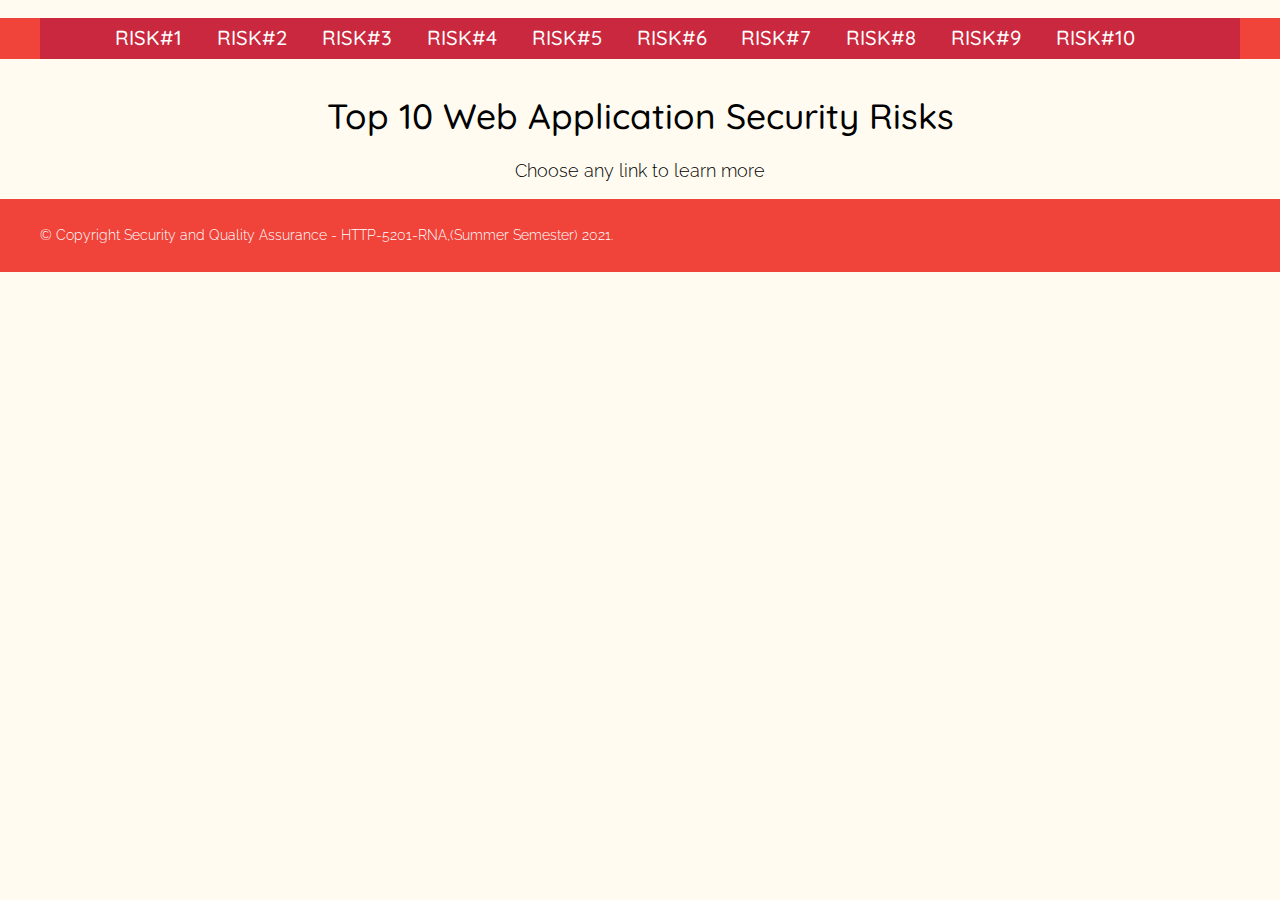
<file: public/index.html>
<!DOCTYPE html>
<html lang="en">

	<head>
		<meta charset="utf-8">
		<title>Group Assignment</title>
		<link rel="stylesheet" type="text/css" href="css/style-homepage.css">
	</head>
	<body>
		<header id="header">
			<div class="page-container">
				<nav id="main-menu">
					<h3 class="hidden">Main navigation</h3>
					<ul class="menu">
						<li><a href="risk1.html">Risk#1</a></li>
						<li><a href="risk2.html">Risk#2</a></li>
						<li><a href="risk3.html">Risk#3</a></li>
						<li><a href="risk4.html">Risk#4</a></li>
						<li><a href="risk5.html">Risk#5</a></li>
						<li><a href="risk6.html">Risk#6</a></li>
						<li><a href="risk7.html">Risk#7</a></li>
						<li><a href="risk8.html">Risk#8</a></li>
						<li><a href="risk9.html">Risk#9</a></li>
						<li><a href="risk10.html">Risk#10</a></li>
					</ul>
				</nav>
			</div>	
		</header>
		<div class="page-container">
			<main>
				<h1>Top 10 Web Application Security Risks</h1>
				<p>Choose any link to learn more</p>
			</main>
		</div>	
		<footer id="footer">
			<div class="page-container">
				<p>&copy; Copyright Security and Quality Assurance - HTTP-5201-RNA,(Summer Semester) 2021.</p>
			</div>	
		</footer>
	</body>
</html>
</file>
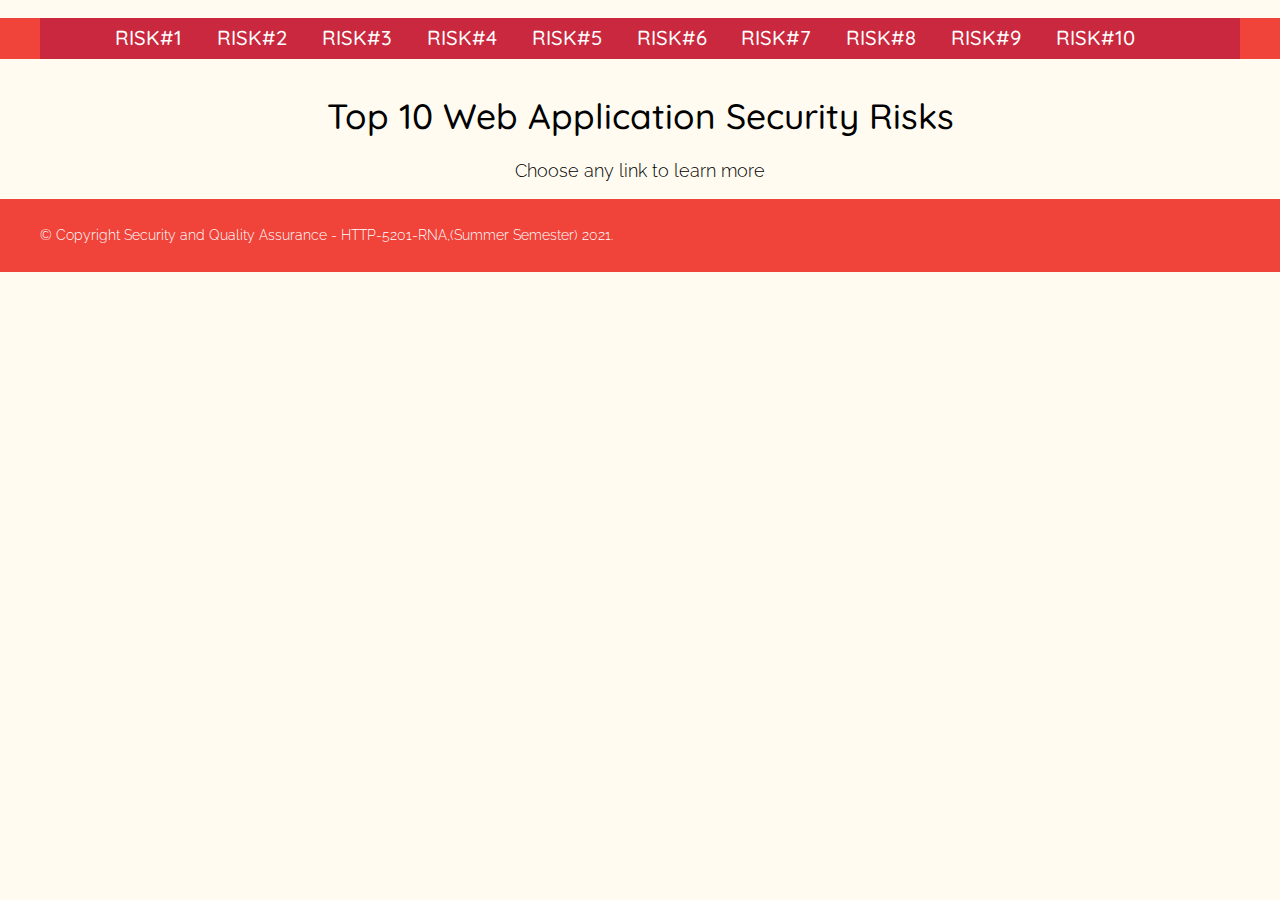
<file: public/homepage.html>
<!DOCTYPE html>
<html lang="en">

	<head>
		<meta charset="utf-8">
		<title>Group Assignment</title>
		<link rel="stylesheet" type="text/css" href="css/style-homepage.css">
	</head>
	<body>
		<header id="header">
			<div class="page-container">
				<nav id="main-menu">
					<h3 class="hidden">Main navigation</h3>
					<ul class="menu">
						<li><a href="risk1.html">Risk#1</a></li>
						<li><a href="risk2.html">Risk#2</a></li>
						<li><a href="risk3.html">Risk#3</a></li>
						<li><a href="risk4.html">Risk#4</a></li>
						<li><a href="risk5.html">Risk#5</a></li>
						<li><a href="risk6.html">Risk#6</a></li>
						<li><a href="risk7.html">Risk#7</a></li>
						<li><a href="risk8.html">Risk#8</a></li>
						<li><a href="risk9.html">Risk#9</a></li>
						<li><a href="risk10.html">Risk#10</a></li>
					</ul>
				</nav>
			</div>	
		</header>
		<div class="page-container">
			<main>
				<h1>Top 10 Web Application Security Risks</h1>
				<p>Choose any link to learn more</p>
			</main>
		</div>	
		<footer id="footer">
			<div class="page-container">
				<p>&copy; Copyright Security and Quality Assurance - HTTP-5201-RNA,(Summer Semester) 2021.</p>
			</div>	
		</footer>
	</body>
</html>
</file>
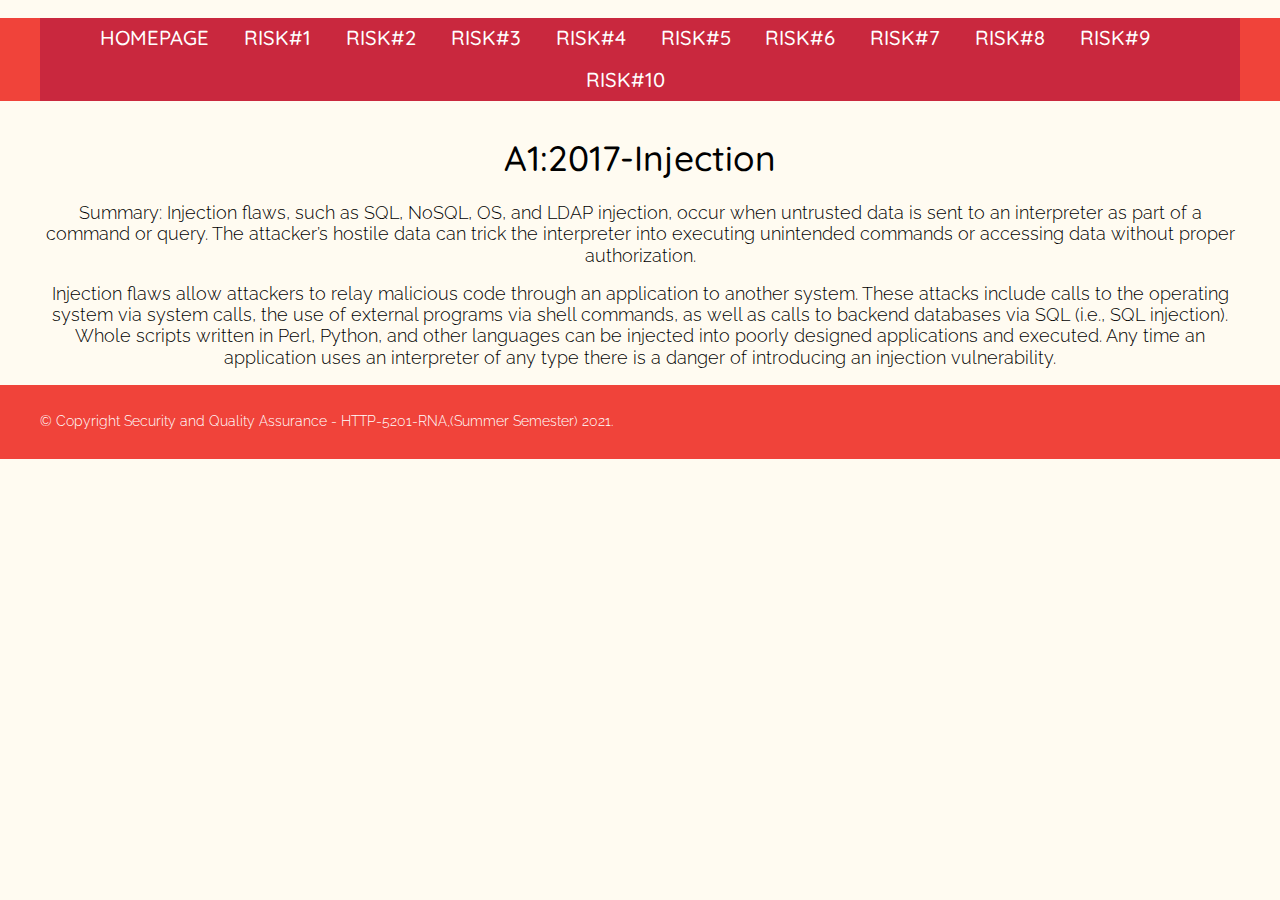
<file: public/risk1.html>
<!DOCTYPE html>
<html lang="en">

<head>
  <meta charset="utf-8">
  <title>Group Assignment - Risk#1</title>
  <link rel="stylesheet" type="text/css" href="css/style-risk1.css">
</head>

<body>
  <header id="header">
    <div class="page-container">
      <nav id="main-menu">
        <h3 class="hidden">Main navigation</h3>
        <ul class="menu">
          <li><a href="index.html">Homepage</a></li>
          <li><a href="risk1.html">Risk#1</a></li>
          <li><a href="risk2.html">Risk#2</a></li>
          <li><a href="risk3.html">Risk#3</a></li>
          <li><a href="risk4.html">Risk#4</a></li>
          <li><a href="risk5.html">Risk#5</a></li>
          <li><a href="risk6.html">Risk#6</a></li>
          <li><a href="risk7.html">Risk#7</a></li>
          <li><a href="risk8.html">Risk#8</a></li>
          <li><a href="risk9.html">Risk#9</a></li>
          <li><a href="risk10.html">Risk#10</a></li>
        </ul>
      </nav>
    </div>
  </header>
  <div class="page-container">
    <main>
      <h1>A1:2017-Injection</h1>
      <p>Summary: Injection flaws, such as SQL, NoSQL, OS, and LDAP injection, occur when untrusted data is sent to an
        interpreter as part of a command or query. The attacker’s hostile data can trick the interpreter into executing
        unintended commands or accessing data without proper authorization.</p>
      <p>Injection flaws allow attackers to relay malicious code through an application to another system. These attacks
        include calls to the operating system via system calls, the use of external programs via shell commands, as well
        as calls to backend databases via SQL (i.e., SQL injection). Whole scripts written in Perl, Python, and other
        languages can be injected into poorly designed applications and executed. Any time an application uses an
        interpreter of any type there is a danger of introducing an injection vulnerability.</p>
    </main>
  </div>
  <footer id="footer">
    <div class="page-container">
      <p>&copy; Copyright Security and Quality Assurance - HTTP-5201-RNA,(Summer Semester) 2021.</p>
    </div>
  </footer>
</body>

</html>
</file>
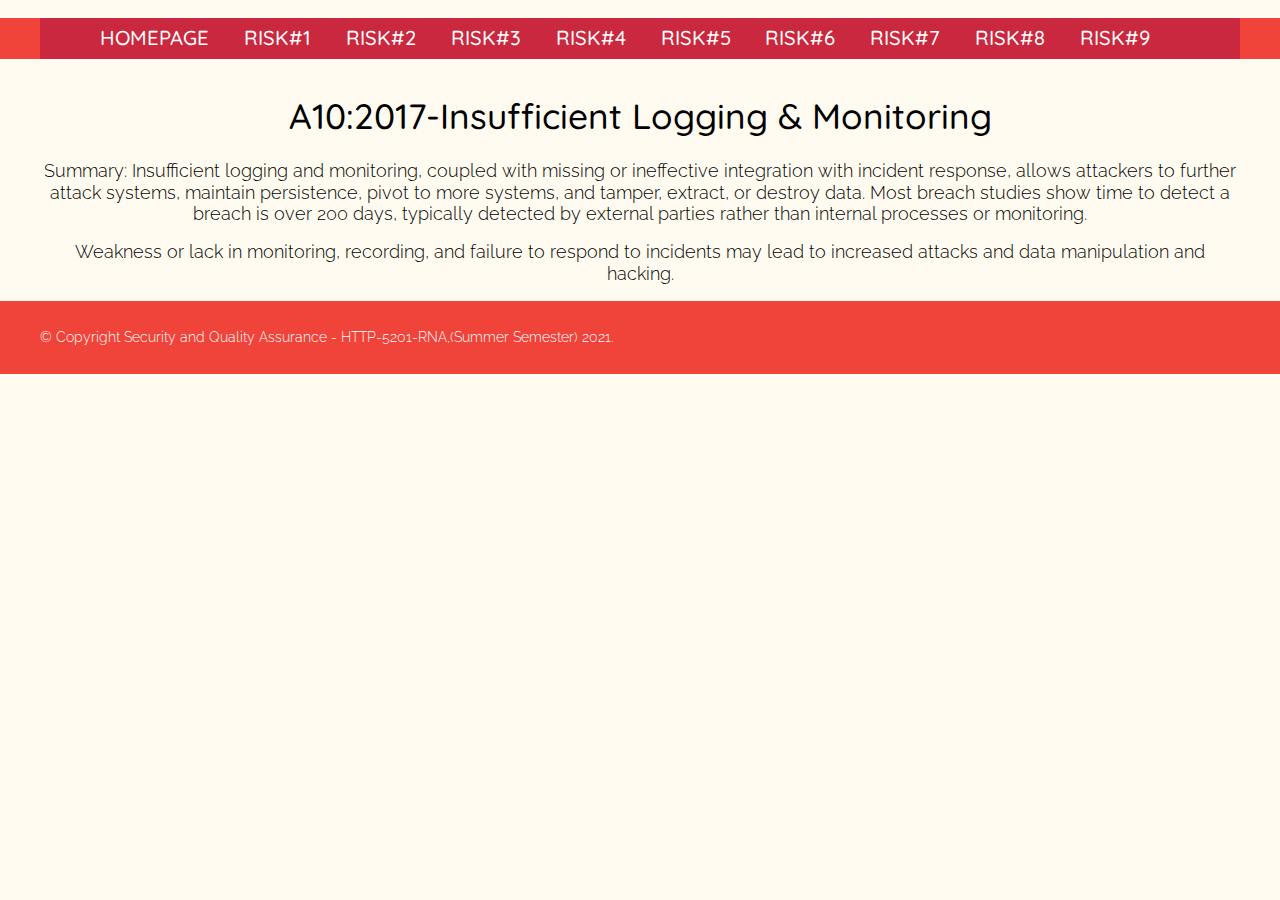
<file: public/risk10.html>
<!DOCTYPE html>
<html lang="en">

    <head>
        <meta charset="utf-8">
        <title>Group Assignment - Risk#10</title>
        <link rel="stylesheet" type="text/css" href="css/style-risk1.css">
    </head>

    <body>
        <header id="header">
            <div class="page-container">
                <nav id="main-menu">
                    <h3 class="hidden">Main navigation</h3>
                    <ul class="menu">
                        <li><a href="index.html">Homepage</a></li>
                        <li><a href="risk1.html">Risk#1</a></li>
                        <li><a href="risk2.html">Risk#2</a></li>
                        <li><a href="risk3.html">Risk#3</a></li>
                        <li><a href="risk4.html">Risk#4</a></li>
                        <li><a href="risk5.html">Risk#5</a></li>
                        <li><a href="risk6.html">Risk#6</a></li>
                        <li><a href="risk7.html">Risk#7</a></li>
                        <li><a href="risk8.html">Risk#8</a></li>
                        <li><a href="risk9.html">Risk#9</a></li>
                    </ul>
                </nav>
            </div>
        </header>
        <div class="page-container">
            <main>
                <h1>A10:2017-Insufficient Logging & Monitoring</h1>
                <p>Summary: Insufficient logging and monitoring, coupled with missing or ineffective integration with
                    incident response, allows attackers to further attack systems, maintain persistence, pivot to more
                    systems, and tamper, extract, or destroy data. Most breach studies show time to detect a breach is
                    over 200 days, typically detected by external parties rather than internal processes or monitoring.
                </p>
                <p>Weakness or lack in monitoring, recording, and failure to respond to incidents may lead to
                    increased attacks and data manipulation and hacking.</p>
            </main>
        </div>
        <footer id="footer">
            <div class="page-container">
                <p>&copy; Copyright Security and Quality Assurance - HTTP-5201-RNA,(Summer Semester) 2021.</p>
            </div>
        </footer>
    </body>

</html>
</file>
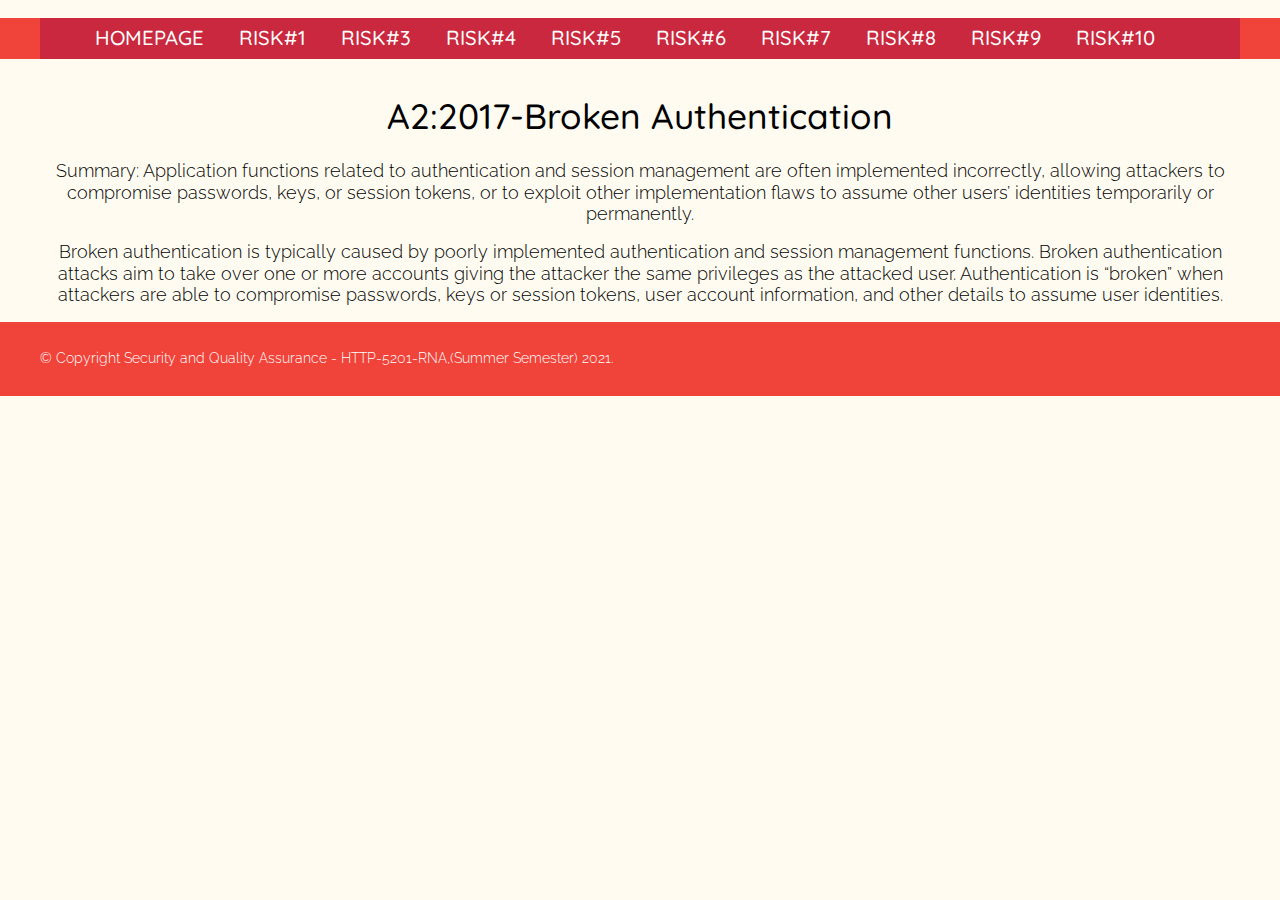
<file: public/risk2.html>
<!DOCTYPE html>
<html lang="en">


<head>
  <meta charset="utf-8">
  <title>Group Assignment - Risk#2</title>
  <link rel="stylesheet" type="text/css" href="css/style-risk1.css">
</head>

<body>
  <header id="header">
    <div class="page-container">
      <nav id="main-menu">
        <h3 class="hidden">Main navigation</h3>
        <ul class="menu">
          <li><a href="index.html">Homepage</a></li>
          <li><a href="risk1.html">Risk#1</a></li>
          <li><a href="risk3.html">Risk#3</a></li>
          <li><a href="risk4.html">Risk#4</a></li>
          <li><a href="risk5.html">Risk#5</a></li>
          <li><a href="risk6.html">Risk#6</a></li>
          <li><a href="risk7.html">Risk#7</a></li>
          <li><a href="risk8.html">Risk#8</a></li>
          <li><a href="risk9.html">Risk#9</a></li>
          <li><a href="risk10.html">Risk#10</a></li>
        </ul>
      </nav>
    </div>
  </header>
  <div class="page-container">
    <main>
      <h1>A2:2017-Broken Authentication</h1>
      <p>Summary: Application functions related to authentication and session management are often implemented
        incorrectly, allowing attackers to compromise passwords, keys, or session tokens, or to exploit other
        implementation flaws to assume other users’ identities temporarily or permanently.</p>
      <p>Broken authentication is typically caused by poorly implemented authentication and session management
        functions. Broken authentication attacks aim to take over one or more accounts giving the attacker the same
        privileges as the attacked user. Authentication is “broken” when attackers are able to compromise passwords,
        keys or session tokens, user account information, and other details to assume user identities.</p>
    </main>
  </div>
  <footer id="footer">
    <div class="page-container">
      <p>&copy; Copyright Security and Quality Assurance - HTTP-5201-RNA,(Summer Semester) 2021.</p>
    </div>
  </footer>
</body>

</html>
</file>
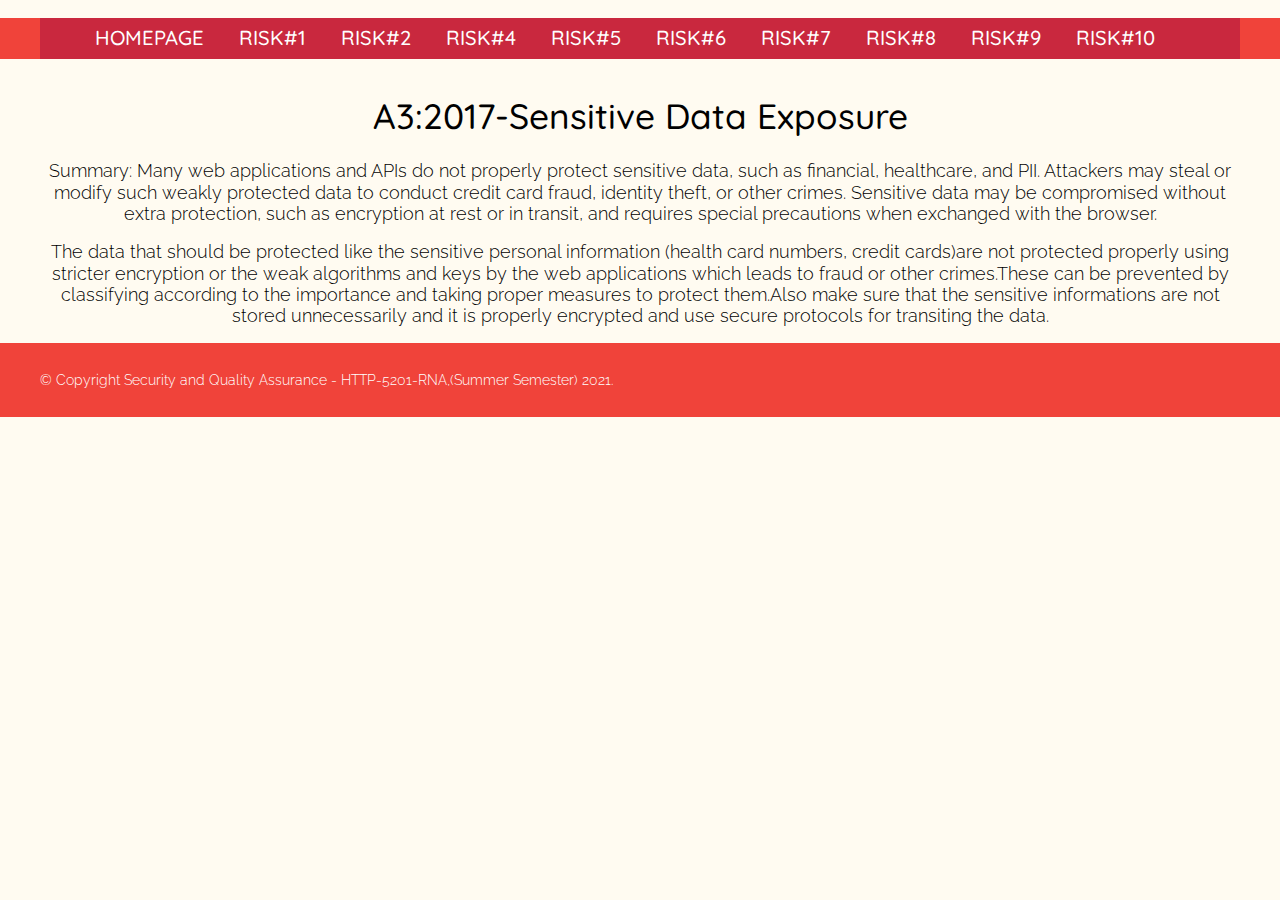
<file: public/risk3.html>
<!DOCTYPE html>
<html lang="en">
	<head>
		<meta charset="utf-8">
		<title>Group Assignment - Risk#3</title>
		<link rel="stylesheet" type="text/css" href="css/style-risk1.css">
	</head>
	<body>
		<header id="header">
			<div class="page-container">
				<nav id="main-menu">
					<h3 class="hidden">Main navigation</h3>
					<ul class="menu">
						<li><a href="index.html">Homepage</a></li>
						<li><a href="risk1.html">Risk#1</a></li>
						<li><a href="risk2.html">Risk#2</a></li>
						<li><a href="risk4.html">Risk#4</a></li>
						<li><a href="risk5.html">Risk#5</a></li>
						<li><a href="risk6.html">Risk#6</a></li>
						<li><a href="risk7.html">Risk#7</a></li>
						<li><a href="risk8.html">Risk#8</a></li>
						<li><a href="risk9.html">Risk#9</a></li>
						<li><a href="risk10.html">Risk#10</a></li>
					</ul>
				</nav>
			</div>	
		</header>
		<div class="page-container">
			<main>
				<h1>A3:2017-Sensitive Data Exposure</h1>
				<p> Summary: Many web applications and APIs do not properly protect sensitive data, such as financial, healthcare, and PII. Attackers may steal or modify such weakly protected data to conduct credit card fraud, identity theft, or other crimes. Sensitive data may be compromised without extra protection, such as encryption at rest or in transit, and requires special precautions when exchanged with the browser.</p>
                <p>The data that should be protected like the sensitive personal information (health card numbers, credit cards)are not protected properly using stricter encryption or the weak algorithms and keys by the web applications which leads to fraud or other crimes.These can be prevented by classifying according to the importance and taking proper measures to protect them.Also make sure that the sensitive informations are not stored unnecessarily and it is properly encrypted and use secure protocols for transiting the data.</p>
			</main>
		</div>	
		<footer id="footer">
			<div class="page-container">
				<p>&copy; Copyright Security and Quality Assurance - HTTP-5201-RNA,(Summer Semester) 2021.</p>
			</div>	
		</footer>
	</body>
</html>
</file>
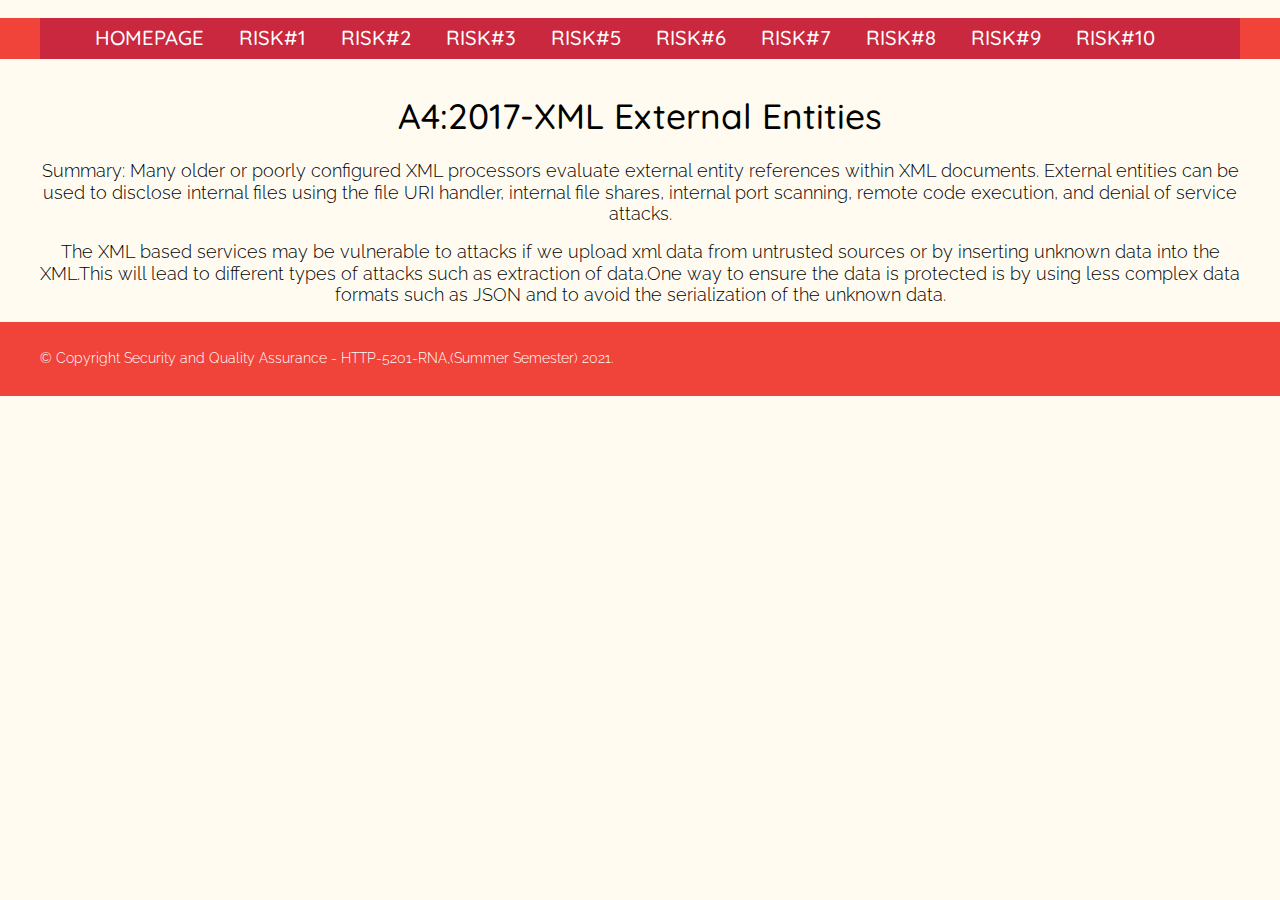
<file: public/risk4.html>
<!DOCTYPE html>
<html lang="en">
	<head>
		<meta charset="utf-8">
		<title>Group Assignment - Risk#4</title>
		<link rel="stylesheet" type="text/css" href="css/style-risk1.css">
	</head>
	<body>
		<header id="header">
			<div class="page-container">
				<nav id="main-menu">
					<h3 class="hidden">Main navigation</h3>
					<ul class="menu">
						<li><a href="index.html">Homepage</a></li>
						<li><a href="risk1.html">Risk#1</a></li>
						<li><a href="risk2.html">Risk#2</a></li>
						<li><a href="risk3.html">Risk#3</a></li>
						<li><a href="risk5.html">Risk#5</a></li>
						<li><a href="risk6.html">Risk#6</a></li>
						<li><a href="risk7.html">Risk#7</a></li>
						<li><a href="risk8.html">Risk#8</a></li>
						<li><a href="risk9.html">Risk#9</a></li>
						<li><a href="risk10.html">Risk#10</a></li>
					</ul>
				</nav>
			</div>	
		</header>
		<div class="page-container">
			<main>
				<h1>A4:2017-XML External Entities</h1>
				<p>Summary: Many older or poorly configured XML processors evaluate external entity references within XML documents. External entities can be used to disclose internal files using the file URI handler, internal file shares, internal port scanning, remote code execution, and denial of service attacks.</p>
                <p>The XML based services may be vulnerable to attacks if we upload xml data from untrusted sources or by inserting unknown data into the XML.This will lead to different types of attacks such as extraction of data.One way to ensure the data is protected is by using less complex data formats such as JSON and to avoid the serialization of the unknown data.</p>
			</main>
		</div>	
		<footer id="footer">
			<div class="page-container">
				<p>&copy; Copyright Security and Quality Assurance - HTTP-5201-RNA,(Summer Semester) 2021.</p>
			</div>	
		</footer>
	</body>
</html>
</file>
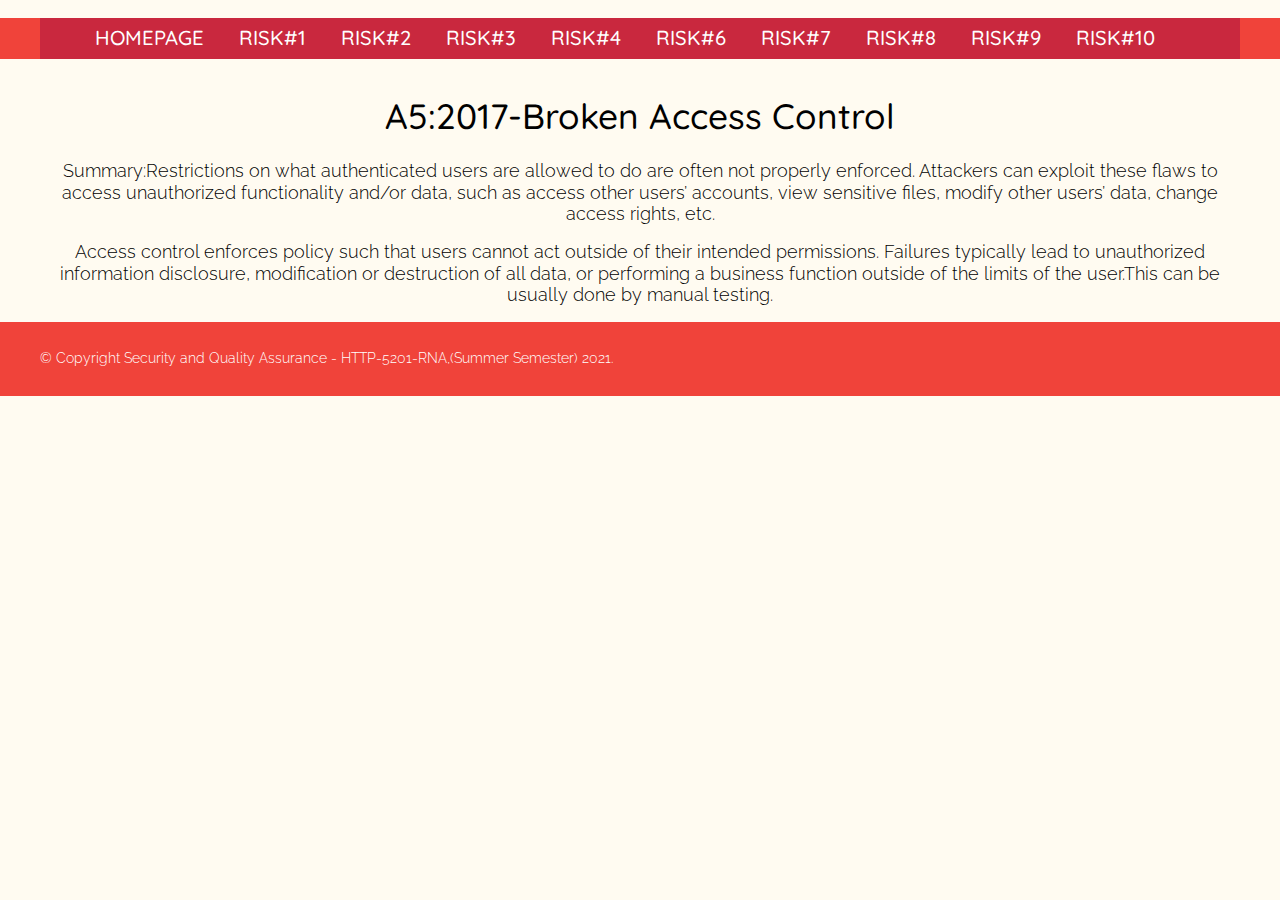
<file: public/risk5.html>
<!DOCTYPE html>
<html lang="en">
	<head>
		<meta charset="utf-8">
		<title>Group Assignment - Risk#5</title>
		<link rel="stylesheet" type="text/css" href="css/style-risk1.css">
	</head>
	<body>
		<header id="header">
			<div class="page-container">
				<nav id="main-menu">
					<h3 class="hidden">Main navigation</h3>
					<ul class="menu">
						<li><a href="index.html">Homepage</a></li>
						<li><a href="risk1.html">Risk#1</a></li>
						<li><a href="risk2.html">Risk#2</a></li>
						<li><a href="risk3.html">Risk#3</a></li>
						<li><a href="risk4.html">Risk#4</a></li>
						<li><a href="risk6.html">Risk#6</a></li>
						<li><a href="risk7.html">Risk#7</a></li>
						<li><a href="risk8.html">Risk#8</a></li>
						<li><a href="risk9.html">Risk#9</a></li>
						<li><a href="risk10.html">Risk#10</a></li>
					</ul>
				</nav>
			</div>	
		</header>
		<div class="page-container">
			<main>
				<h1>A5:2017-Broken Access Control</h1>
				<p>Summary:Restrictions on what authenticated users are allowed to do are often not properly enforced. Attackers can exploit these flaws to access unauthorized functionality and/or data, such as access other users’ accounts, view sensitive files, modify other users’ data, change access rights, etc.</p>
                <p>Access control enforces policy such that users cannot act outside of their intended permissions. Failures typically lead to unauthorized information disclosure, modification or destruction of all data, or performing a business function outside of the limits of the user.This can be usually done by manual testing.</p>
			</main>
		</div>	
		<footer id="footer">
			<div class="page-container">
				<p>&copy; Copyright Security and Quality Assurance - HTTP-5201-RNA,(Summer Semester) 2021.</p>
			</div>	
		</footer>
	</body>
</html>
</file>
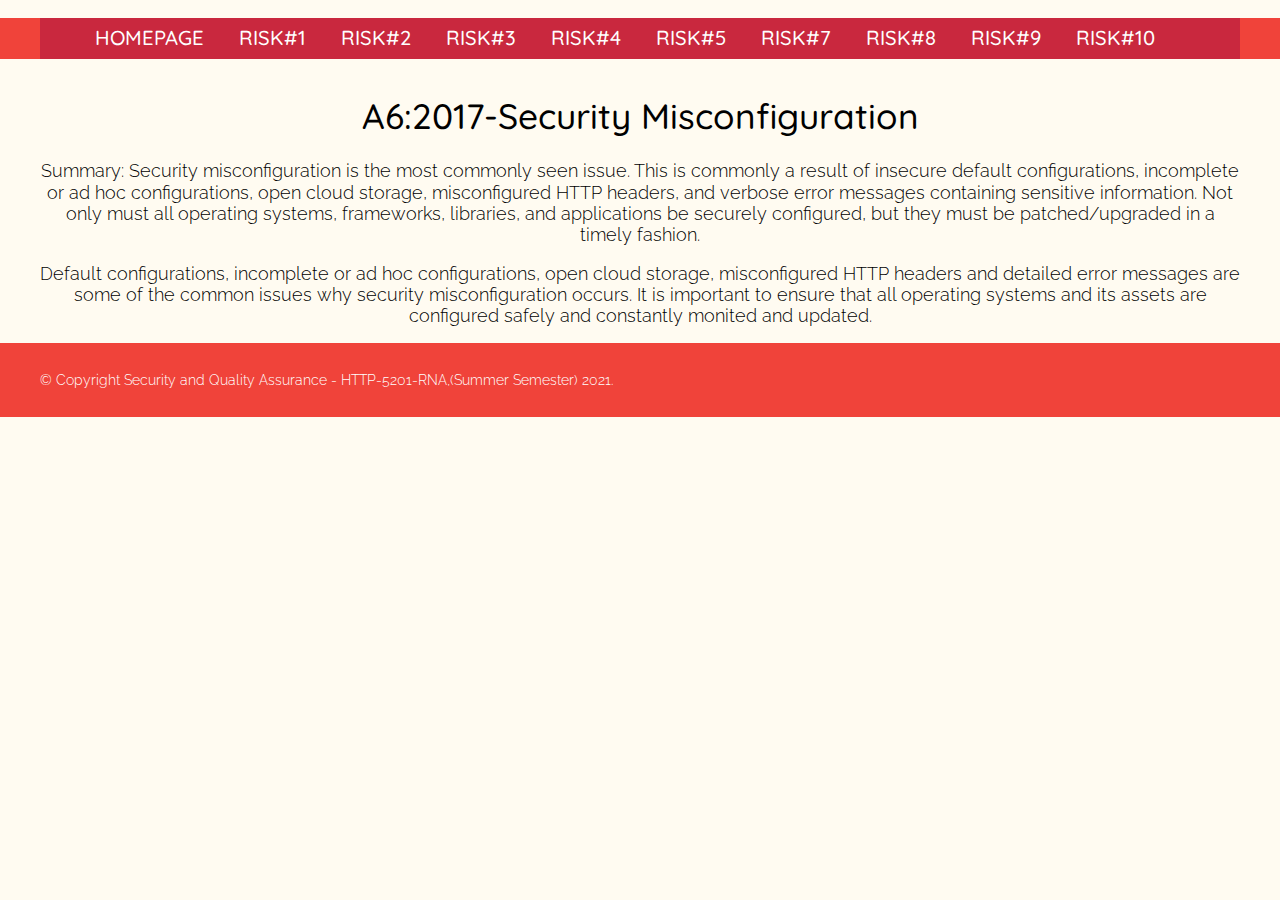
<file: public/risk6.html>
<!DOCTYPE html>
<html lang="en">

<head>
  <meta charset="utf-8">
  <title>Group Assignment - Risk#6</title>
  <link rel="stylesheet" type="text/css" href="css/style-risk1.css">
</head>

<body>
  <header id="header">
    <div class="page-container">
      <nav id="main-menu">
        <h3 class="hidden">Main navigation</h3>
        <ul class="menu">
          <li><a href="index.html">Homepage</a></li>
          <li><a href="risk1.html">Risk#1</a></li>
          <li><a href="risk2.html">Risk#2</a></li>
          <li><a href="risk3.html">Risk#3</a></li>
          <li><a href="risk4.html">Risk#4</a></li>
          <li><a href="risk5.html">Risk#5</a></li>
          <li><a href="risk7.html">Risk#7</a></li>
          <li><a href="risk8.html">Risk#8</a></li>
          <li><a href="risk9.html">Risk#9</a></li>
          <li><a href="risk10.html">Risk#10</a></li>
        </ul>
      </nav>
    </div>
  </header>
  <div class="page-container">
    <main>
      <h1>A6:2017-Security Misconfiguration</h1>
      <p>Summary: Security misconfiguration is the most commonly seen issue. This is commonly a result of insecure
        default configurations, incomplete or ad hoc configurations, open cloud storage, misconfigured HTTP headers, and
        verbose error messages containing sensitive information. Not only must all operating systems, frameworks,
        libraries, and applications be securely configured, but they must be patched/upgraded in a timely fashion.</p>
      <p>Default configurations, incomplete or ad hoc configurations, open cloud storage, misconfigured HTTP headers and
        detailed error messages are some of the common issues why security misconfiguration occurs. It is important to
        ensure that all operating systems and its assets are configured safely and constantly monited and updated.</p>
    </main>
  </div>
  <footer id="footer">
    <div class="page-container">
      <p>&copy; Copyright Security and Quality Assurance - HTTP-5201-RNA,(Summer Semester) 2021.</p>
    </div>
  </footer>
</body>

</html>
</file>
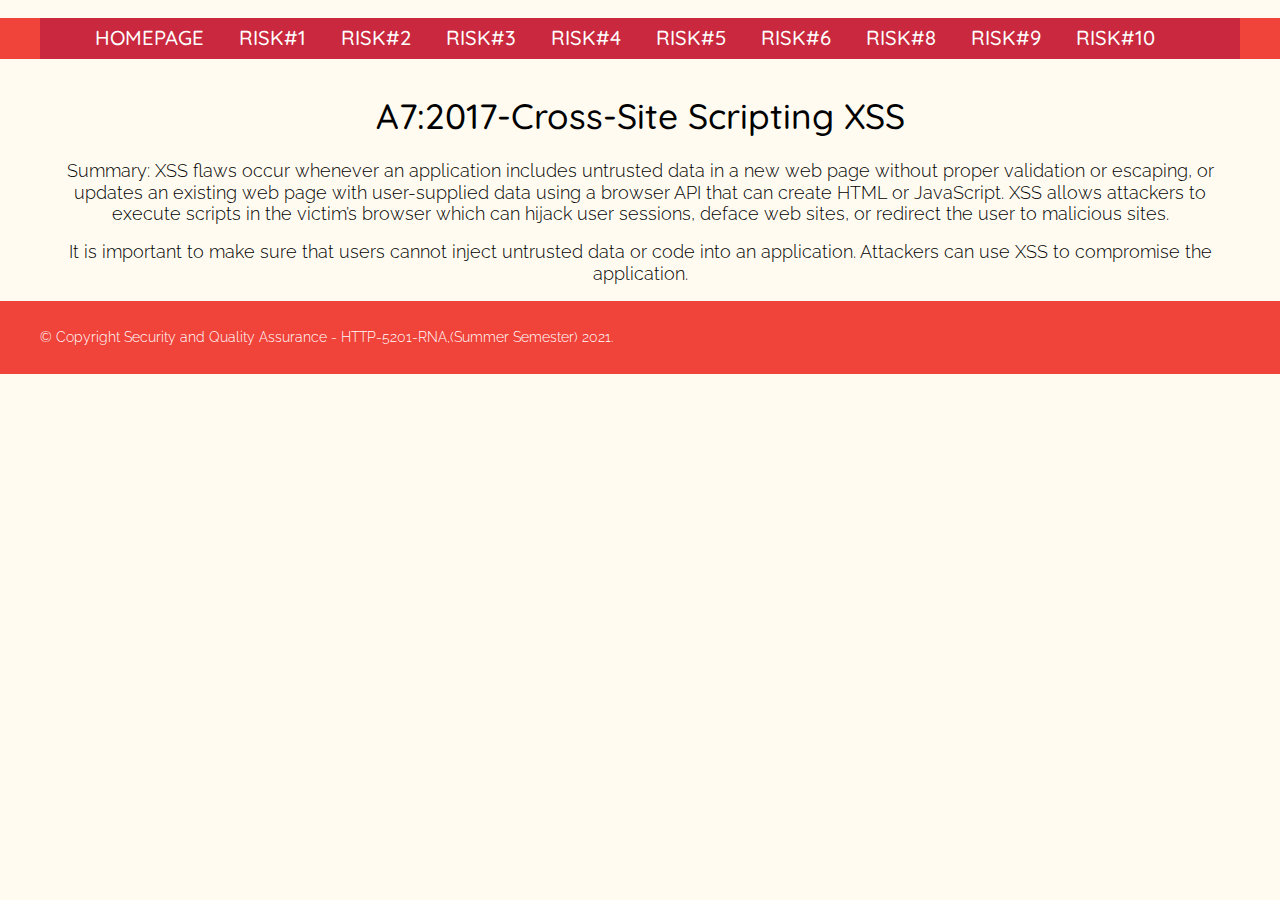
<file: public/risk7.html>
<!DOCTYPE html>
<html lang="en">

<head>
  <meta charset="utf-8">
  <title>Group Assignment - Risk#7</title>
  <link rel="stylesheet" type="text/css" href="css/style-risk1.css">
</head>

<body>
  <header id="header">
    <div class="page-container">
      <nav id="main-menu">
        <h3 class="hidden">Main navigation</h3>
        <ul class="menu">
          <li><a href="index.html">Homepage</a></li>
          <li><a href="risk1.html">Risk#1</a></li>
          <li><a href="risk2.html">Risk#2</a></li>
          <li><a href="risk3.html">Risk#3</a></li>
          <li><a href="risk4.html">Risk#4</a></li>
          <li><a href="risk5.html">Risk#5</a></li>
          <li><a href="risk6.html">Risk#6</a></li>
          <li><a href="risk8.html">Risk#8</a></li>
          <li><a href="risk9.html">Risk#9</a></li>
          <li><a href="risk10.html">Risk#10</a></li>
        </ul>
      </nav>
    </div>
  </header>
  <div class="page-container">
    <main>
      <h1>A7:2017-Cross-Site Scripting XSS</h1>
      <p>Summary: XSS flaws occur whenever an application includes untrusted data in a new web page without proper
        validation or escaping, or updates an existing web page with user-supplied data using a browser API that can
        create HTML or JavaScript. XSS allows attackers to execute scripts in the victim’s browser which can hijack user
        sessions, deface web sites, or redirect the user to malicious sites.</p>
      <p>It is important to make sure that users cannot inject untrusted data or code into an application. Attackers can
        use XSS to compromise the application. </p>
    </main>
  </div>
  <footer id="footer">
    <div class="page-container">
      <p>&copy; Copyright Security and Quality Assurance - HTTP-5201-RNA,(Summer Semester) 2021.</p>
    </div>
  </footer>
</body>

</html>
</file>
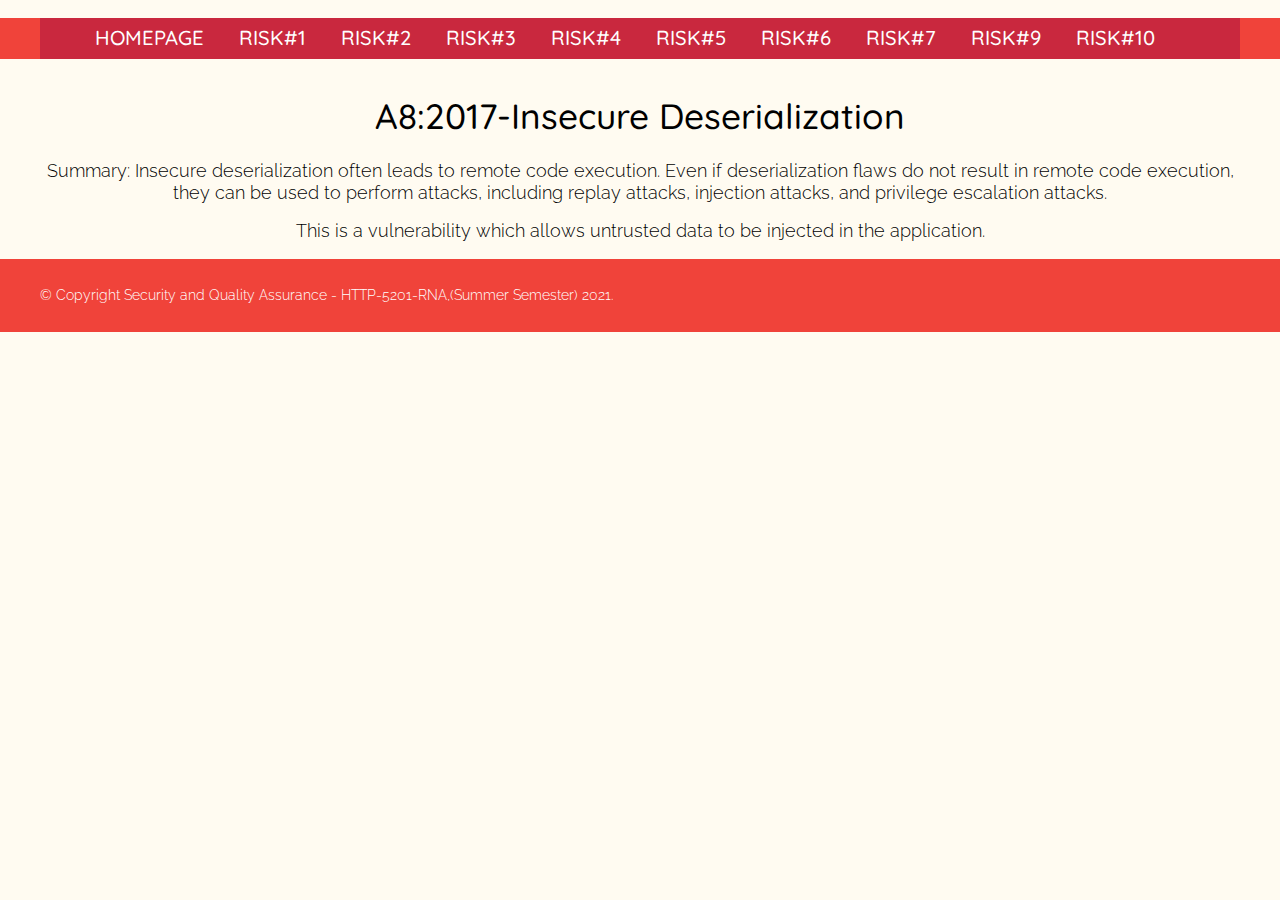
<file: public/risk8.html>
<!DOCTYPE html>
<html lang="en">

<head>
  <meta charset="utf-8">
  <title>Group Assignment - Risk#8</title>
  <link rel="stylesheet" type="text/css" href="css/style-risk1.css">
</head>

<body>
  <header id="header">
    <div class="page-container">
      <nav id="main-menu">
        <h3 class="hidden">Main navigation</h3>
        <ul class="menu">
          <li><a href="index.html">Homepage</a></li>
          <li><a href="risk1.html">Risk#1</a></li>
          <li><a href="risk2.html">Risk#2</a></li>
          <li><a href="risk3.html">Risk#3</a></li>
          <li><a href="risk4.html">Risk#4</a></li>
          <li><a href="risk5.html">Risk#5</a></li>
          <li><a href="risk6.html">Risk#6</a></li>
          <li><a href="risk7.html">Risk#7</a></li>
          <li><a href="risk9.html">Risk#9</a></li>
          <li><a href="risk10.html">Risk#10</a></li>
        </ul>
      </nav>
    </div>
  </header>
  <div class="page-container">
    <main>
      <h1>A8:2017-Insecure Deserialization</h1>
      <p>Summary: Insecure deserialization often leads to remote code execution. Even if deserialization flaws do not
        result in remote code execution, they can be used to perform attacks, including replay attacks, injection
        attacks, and privilege escalation attacks.</p>
      <p>This is a vulnerability which allows untrusted data to be injected in the application.</p>
    </main>
  </div>
  <footer id="footer">
    <div class="page-container">
      <p>&copy; Copyright Security and Quality Assurance - HTTP-5201-RNA,(Summer Semester) 2021.</p>
    </div>
  </footer>
</body>

</html>
</file>
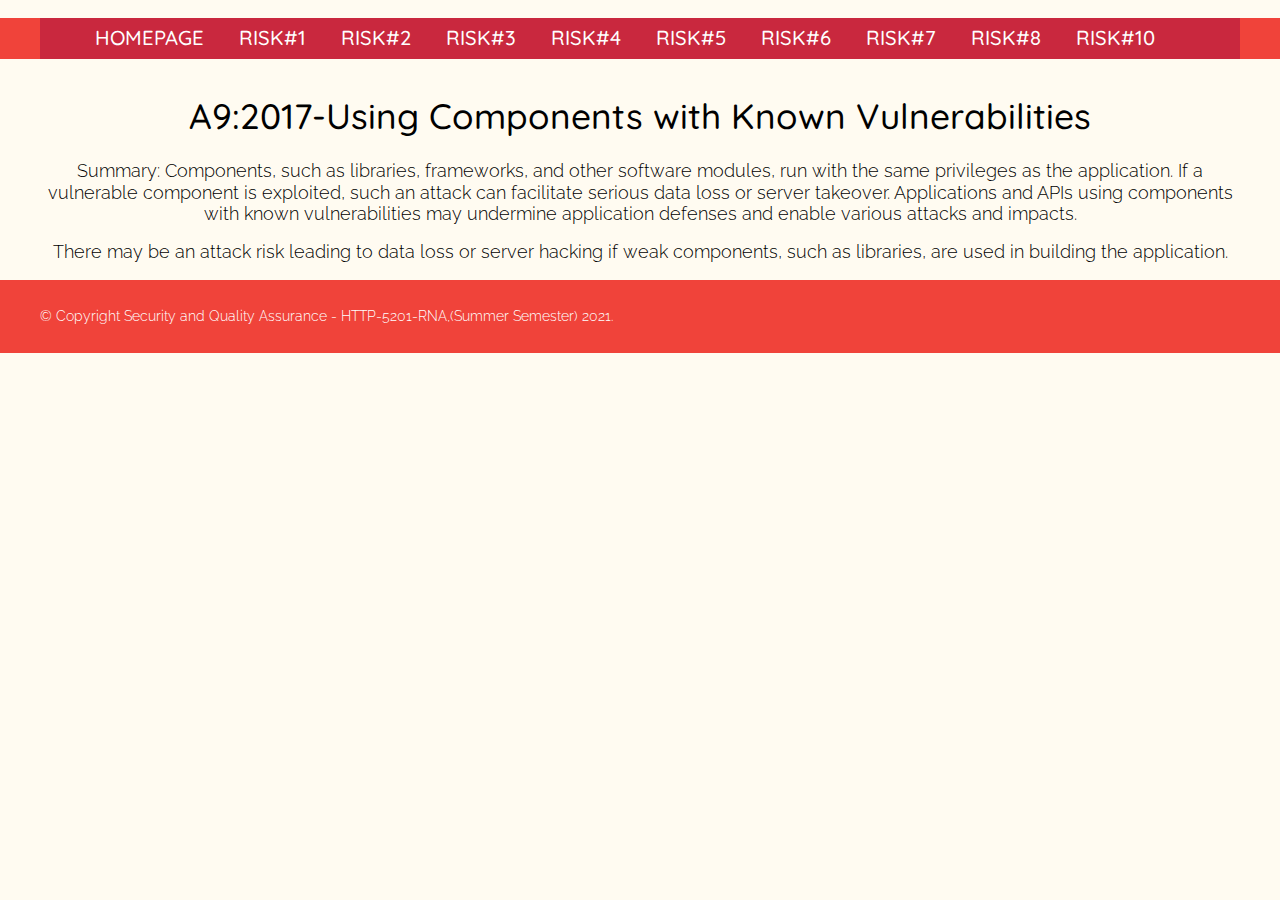
<file: public/risk9.html>
<!DOCTYPE html>
<html lang="en">

    <head>
        <meta charset="utf-8">
        <title>Group Assignment - Risk#9</title>
        <link rel="stylesheet" type="text/css" href="css/style-risk1.css">
    </head>

    <body>
        <header id="header">
            <div class="page-container">
                <nav id="main-menu">
                    <h3 class="hidden">Main navigation</h3>
                    <ul class="menu">
                        <li><a href="index.html">Homepage</a></li>
                        <li><a href="risk1.html">Risk#1</a></li>
                        <li><a href="risk2.html">Risk#2</a></li>
                        <li><a href="risk3.html">Risk#3</a></li>
                        <li><a href="risk4.html">Risk#4</a></li>
                        <li><a href="risk5.html">Risk#5</a></li>
                        <li><a href="risk6.html">Risk#6</a></li>
                        <li><a href="risk7.html">Risk#7</a></li>
                        <li><a href="risk8.html">Risk#8</a></li>
                        <li><a href="risk10.html">Risk#10</a></li>
                    </ul>
                </nav>
            </div>
        </header>
        <div class="page-container">
            <main>
                <h1>A9:2017-Using Components with Known Vulnerabilities</h1>
                <p>Summary: Components, such as libraries, frameworks, and other software modules, run with the same
                    privileges as the application. If a vulnerable component is exploited, such an attack can
                    facilitate serious data loss or server takeover. Applications and APIs using components
                    with known vulnerabilities may undermine application defenses and enable various attacks
                    and impacts.</p>
                <p>There may be an attack risk leading to data loss or server hacking if weak components,
                    such as libraries, are used in building the application.</p>
            </main>
        </div>
        <footer id="footer">
            <div class="page-container">
                <p>&copy; Copyright Security and Quality Assurance - HTTP-5201-RNA,(Summer Semester) 2021.</p>
            </div>
        </footer>
    </body>

</html>
</file>
<file: public/css/style-homepage.css>
@import url('https://fonts.googleapis.com/css2?family=Quicksand:wght@300;500&family=Raleway:wght@300&display=swap');
html {
  box-sizing:border-box;
}
*, *::before, *::after {
  box-sizing:inherit;
}
body {
  font:normal 1.1em/1.2 'Raleway',sans-serif;
  font-weight:300;
  margin:0;
  background-color:#fffbf1; 
}
h1, h2, h3, h4, h5, h6 {
  font-family:'Quicksand',sans-serif;
  font-weight:500;
}
a {
  color:#820333;
}
.page-container {
  max-width:1200px;
  margin:auto;
}
main , header{
	text-align:center;
}
.hidden {
  position:absolute;
  left:-10000px;
  width:1px;
  height:1px;
}
a:hover{
  background-color:#c9283e;
}

#header {
  background-color:#f0433a;
  margin-bottom:2em;
}
#header a {
  color:#fff;
  text-decoration:none;
}
#header a:hover {
  color:#260f25;
}
#main-menu {
  background-color:#c9283e;
}
#main-menu a {
  font-size:1.15em;
}
#main-menu a:hover {
  color:#ffe5a5;
}
.menu {
  padding:0 1em;
  font-family:'Quicksand',sans-serif;
  font-weight:500;
}
.menu li {
  display:inline-block;
  list-style-type:none;
  margin-right:1.7em;
  vertical-align:top;
  text-transform:uppercase;
  padding:0.5em 0;
}

#footer {
  clear:both;
  background-color:#f0433a;
  color:#fff;
  font-size:0.8em;
  padding:1em 0;
}
</file>
<file: public/css/style-risk1.css>
@import url('https://fonts.googleapis.com/css2?family=Quicksand:wght@300;500&family=Raleway:wght@300&display=swap');
html {
  box-sizing:border-box;
}
*, *::before, *::after {
  box-sizing:inherit;
}
body {
  font:normal 1.1em/1.2 'Raleway',sans-serif;
  font-weight:300;
  margin:0;
  background-color:#fffbf1; 
}
h1, h2, h3, h4, h5, h6 {
  font-family:'Quicksand',sans-serif;
  font-weight:500;
}
a {
  color:#820333;
}
.page-container {
  max-width:1200px;
  margin:auto;
}
main , header{
	text-align:center;
}
.hidden {
  position:absolute;
  left:-10000px;
  width:1px;
  height:1px;
}
a:hover{
  background-color:#c9283e;
}

#header {
  background-color:#f0433a;
  margin-bottom:2em;
}
#header a {
  color:#fff;
  text-decoration:none;
}
#header a:hover {
  color:#260f25;
}
#main-menu {
  background-color:#c9283e;
}
#main-menu a {
  font-size:1.15em;
}
#main-menu a:hover {
  color:#ffe5a5;
}
.menu {
  padding:0 1em;
  font-family:'Quicksand',sans-serif;
  font-weight:500;
}
.menu li {
  display:inline-block;
  list-style-type:none;
  margin-right:1.7em;
  vertical-align:top;
  text-transform:uppercase;
  padding:0.5em 0;
}

#footer {
  clear:both;
  background-color:#f0433a;
  color:#fff;
  font-size:0.8em;
  padding:1em 0;
}
</file>
